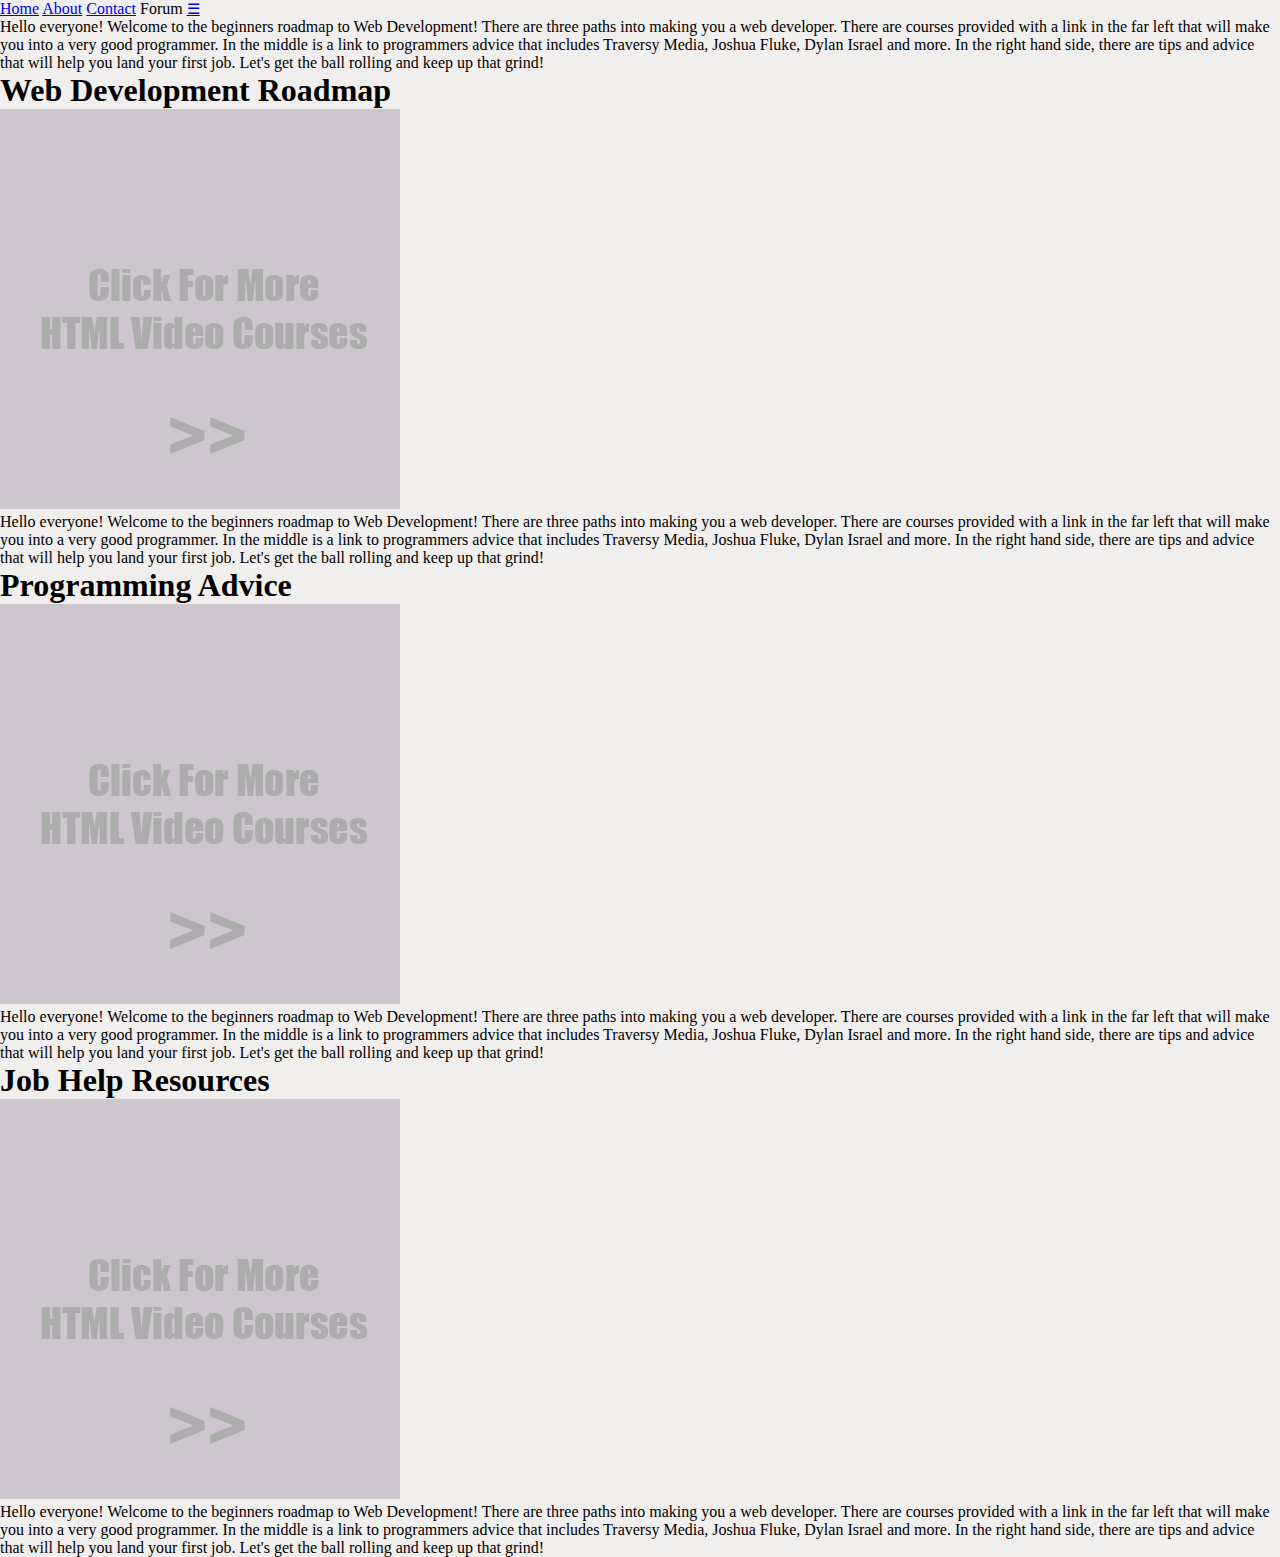
<file: index.html>
<!DOCTYPE html>
<html>
  <head>
    <meta name="viewport" content="width=device-width, initial-scale=1" />
    <link
      rel="stylesheet"
      href="https://cdnjs.cloudflare.com/ajax/libs/font-awesome/4.7.0/css/font-awesome.min.css"
    />
    <link rel="stylesheet" href="index.css" />
  </head>
  <body>
    <!--TOP Navigation-->
    <div class="topnav" id="myTopnav">
      <a class="lfloat" href="index.html" class="active">Home</a>
      <a class="lfloat" href="#news">About</a>
      <a class="lfloat" href="#contact">Contact</a>
      <!-- 
      <div class="dropdown ">
        <button class="dropbtn lfloat">
          Dropdown
          <i class="fa fa-caret-down"></i>
        </button>
        <div class="dropdown-content lfloat">
          <a class="" href="#">Link 1</a>
          <a class="" href="#">Link 2</a>
          <a class="" href="#">Link 3</a>
        </div>
      </div>-->
      <a class="rfloat"> Forum</a>
      <a
        href="javascript:void(0);"
        style="font-size:15px;"
        class="icon hamburger"
        onclick="myFunction()"
        >&#9776;</a
      >
    </div>
    <!--END OF TOP Navigation-->

    <div class="center">
      <p>
        Hello everyone! Welcome to the beginners roadmap to Web Development!
        There are three paths into making you a web developer. There are courses
        provided with a link in the far left that will make you into a very good
        programmer. In the middle is a link to programmers advice that includes
        Traversy Media, Joshua Fluke, Dylan Israel and more. In the right hand
        side, there are tips and advice that will help you land your first job.
        Let's get the ball rolling and keep up that grind!
      </p>
    </div>

    <div class="grid-container">
      <div class="grid-item">
        <h1>Web Development Roadmap</h1>
        <a href="wdr/wdr.html">
          <img src="photoshopimages/more html courses click.png" />
        </a>
        <p>
          Hello everyone! Welcome to the beginners roadmap to Web Development!
          There are three paths into making you a web developer. There are
          courses provided with a link in the far left that will make you into a
          very good programmer. In the middle is a link to programmers advice
          that includes Traversy Media, Joshua Fluke, Dylan Israel and more. In
          the right hand side, there are tips and advice that will help you land
          your first job. Let's get the ball rolling and keep up that grind!
        </p>
      </div>
      <div class="grid-item">
        <h1>Programming Advice</h1>

        <img src="photoshopimages/more html courses click.png" />
        <p>
          Hello everyone! Welcome to the beginners roadmap to Web Development!
          There are three paths into making you a web developer. There are
          courses provided with a link in the far left that will make you into a
          very good programmer. In the middle is a link to programmers advice
          that includes Traversy Media, Joshua Fluke, Dylan Israel and more. In
          the right hand side, there are tips and advice that will help you land
          your first job. Let's get the ball rolling and keep up that grind!
        </p>
      </div>
      <div class="grid-item">
        <h1>Job Help Resources</h1>

        <img src="photoshopimages/more html courses click.png" />
        <p>
          Hello everyone! Welcome to the beginners roadmap to Web Development!
          There are three paths into making you a web developer. There are
          courses provided with a link in the far left that will make you into a
          very good programmer. In the middle is a link to programmers advice
          that includes Traversy Media, Joshua Fluke, Dylan Israel and more. In
          the right hand side, there are tips and advice that will help you land
          your first job. Let's get the ball rolling and keep up that grind!
        </p>
      </div>
    </div>

    <script src="index.js"></script>
  </body>
</html>
</file>
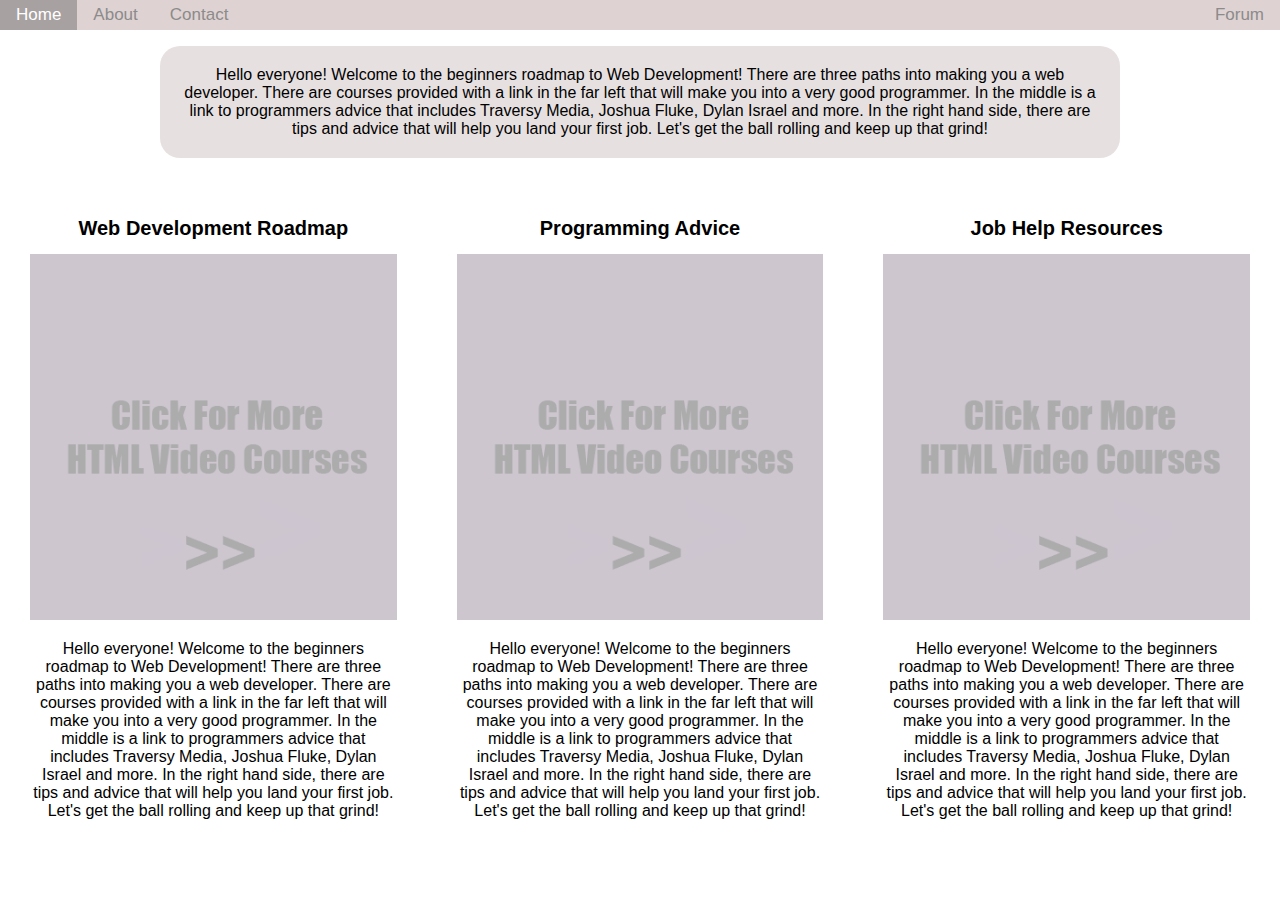
<file: test.html>
<!DOCTYPE html>
<html>
  <head>
    <meta name="viewport" content="width=device-width, initial-scale=1" />
    <link
      rel="stylesheet"
      href="https://cdnjs.cloudflare.com/ajax/libs/font-awesome/4.7.0/css/font-awesome.min.css"
    />

    <style>
      body {
        margin: 0;
        font-family: Arial;
      }

      .topnav {
        overflow: hidden;
        background-color: rgb(223, 210, 210);
      }

      .lfloat {
        float: left;
        display: block;
        color: #8b8b8b;
        text-align: center;
        padding: 5px 16px;
        text-decoration: none;
        font-size: 17px;
      }
      .rfloat {
        float: right;
        display: block;
        color: #8b8b8b;
        text-align: center;
        text-decoration: none;
        padding: 5px 16px;
        font-size: 17px;
      }
      .topnav a rfloat {
        float: right;
        display: block;
        color: #8b8b8b;
        text-align: center;
        padding: 14px 16px;
        text-decoration: none;
        font-size: 17px;
      }
      .active {
        background-color: #4caf50;
        color: white;
      }

      .topnav .icon {
        display: none;
      }

      .dropdown {
        float: left;
        overflow: hidden;
      }

      .dropdown .dropbtn {
        font-size: 17px;
        border: none;
        outline: none;
        color: white;
        padding: 14px 16px;
        background-color: inherit;
        font-family: inherit;
        margin: 0;
      }

      .dropdown-content {
        display: none;
        position: absolute;
        background-color: #f9f9f9;
        min-width: 160px;
        box-shadow: 0px 8px 16px 0px rgba(0, 0, 0, 0.2);
        z-index: 1;
      }

      .dropdown-content a {
        float: none;
        color: black;
        padding: 12px 16px;
        text-decoration: none;
        display: block;
      }

      .topnav a:hover,
      .dropdown:hover .dropbtn {
        background-color: rgb(168, 161, 161);
        color: white;
      }

      .dropdown-content a:hover {
        background-color: #ddd;
        color: black;
      }

      .dropdown:hover .dropdown-content {
        display: block;
        margin: 50px 0;
      }
      .hamburger {
        color: white;
      }
      @media screen and (max-width: 600px) {
        .topnav a:not(:first-child),
        .dropdown .dropbtn {
          display: none;
        }
        .topnav a.icon {
          float: right;
          display: block;
        }
      }

      @media screen and (max-width: 600px) {
        .topnav.responsive {
          position: relative;
        }
        .topnav.responsive .icon {
          position: absolute;
          right: 0;
          top: 0;
          color: white;
        }
        .topnav.responsive a {
          float: none;
          display: block;
          text-align: left;
        }
        .topnav.responsive .dropdown {
          float: none;
        }
        .topnav.responsive .dropdown-content {
          position: relative;
        }
        .topnav.responsive .dropdown .dropbtn {
          display: block;
          width: 100%;
          text-align: left;
        }
        .dropdown:hover .dropdown-content {
          display: block;
          margin: 0;
        }
        .topnav a:hover,
        .dropdown:hover .dropbtn {
          border-bottom: none;
        }
      }
      .center {
        text-align: center;
        margin: 0px auto;
        width: 75%;
      }
      .center p {
        padding: 20px;
        background-color: #e7e0e0;
        border-radius: 20px;
      }

      @media screen and (max-width: 600px) {
        .center {
          width: 90%;
        }
      }

      .grid-container {
        display: grid;
        grid-template-columns: auto auto auto;
        padding: 10px;
        grid-gap: 20px;
      }
      .grid-item {
        background-color: rgba(255, 255, 255, 0.8);
        padding: 20px;
        text-align: center;
        min-height: 0;
        min-width: 0;
      }
      .grid-item img {
        width: 100%;
        max-width: 400px;
      }
      @media screen and (max-width: 750px) {
        .grid-container {
          display: grid;
          grid-template-columns: auto auto;
          padding: 10px;
          grid-gap: 20px;
        }
      }
      @media screen and (max-width: 600px) {
        .grid-container {
          display: grid;
          grid-template-columns: auto;
          padding: 10px;
          grid-gap: 20px;
        }
      }

      h1 {
        font-size: 20px;
      }
    </style>
  </head>
  <body>
    <!--TOP Navigation-->
    <div class="topnav" id="myTopnav">
      <a class="lfloat" href="#home" class="active">Home</a>
      <a class="lfloat" href="#news">About</a>
      <a class="lfloat" href="#contact">Contact</a>
      <!-- 
      <div class="dropdown ">
        <button class="dropbtn lfloat">
          Dropdown
          <i class="fa fa-caret-down"></i>
        </button>
        <div class="dropdown-content lfloat">
          <a class="" href="#">Link 1</a>
          <a class="" href="#">Link 2</a>
          <a class="" href="#">Link 3</a>
        </div>
      </div>-->
      <a class="rfloat"> Forum</a>
      <a
        href="javascript:void(0);"
        style="font-size:15px;"
        class="icon hamburger"
        onclick="myFunction()"
        >&#9776;</a
      >
    </div>

    <div class="center">
      <p>
        Hello everyone! Welcome to the beginners roadmap to Web Development!
        There are three paths into making you a web developer. There are courses
        provided with a link in the far left that will make you into a very good
        programmer. In the middle is a link to programmers advice that includes
        Traversy Media, Joshua Fluke, Dylan Israel and more. In the right hand
        side, there are tips and advice that will help you land your first job.
        Let's get the ball rolling and keep up that grind!
      </p>
    </div>

    <div class="grid-container">
      <div class="grid-item">
        <h1>Web Development Roadmap</h1>
        <img src="photoshopimages/more html courses click.png" />
        <p>
          Hello everyone! Welcome to the beginners roadmap to Web Development!
          There are three paths into making you a web developer. There are
          courses provided with a link in the far left that will make you into a
          very good programmer. In the middle is a link to programmers advice
          that includes Traversy Media, Joshua Fluke, Dylan Israel and more. In
          the right hand side, there are tips and advice that will help you land
          your first job. Let's get the ball rolling and keep up that grind!
        </p>
      </div>
      <div class="grid-item">
        <h1>Programming Advice</h1>

        <img src="photoshopimages/more html courses click.png" />
        <p>
          Hello everyone! Welcome to the beginners roadmap to Web Development!
          There are three paths into making you a web developer. There are
          courses provided with a link in the far left that will make you into a
          very good programmer. In the middle is a link to programmers advice
          that includes Traversy Media, Joshua Fluke, Dylan Israel and more. In
          the right hand side, there are tips and advice that will help you land
          your first job. Let's get the ball rolling and keep up that grind!
        </p>
      </div>
      <div class="grid-item">
        <h1>Job Help Resources</h1>

        <img src="photoshopimages/more html courses click.png" />
        <p>
          Hello everyone! Welcome to the beginners roadmap to Web Development!
          There are three paths into making you a web developer. There are
          courses provided with a link in the far left that will make you into a
          very good programmer. In the middle is a link to programmers advice
          that includes Traversy Media, Joshua Fluke, Dylan Israel and more. In
          the right hand side, there are tips and advice that will help you land
          your first job. Let's get the ball rolling and keep up that grind!
        </p>
      </div>
    </div>

    <script>
      function myFunction() {
        var x = document.getElementById("myTopnav");
        if (x.className === "topnav") {
          x.className += " responsive";
        } else {
          x.className = "topnav";
        }
      }
    </script>
  </body>
</html>
</file>
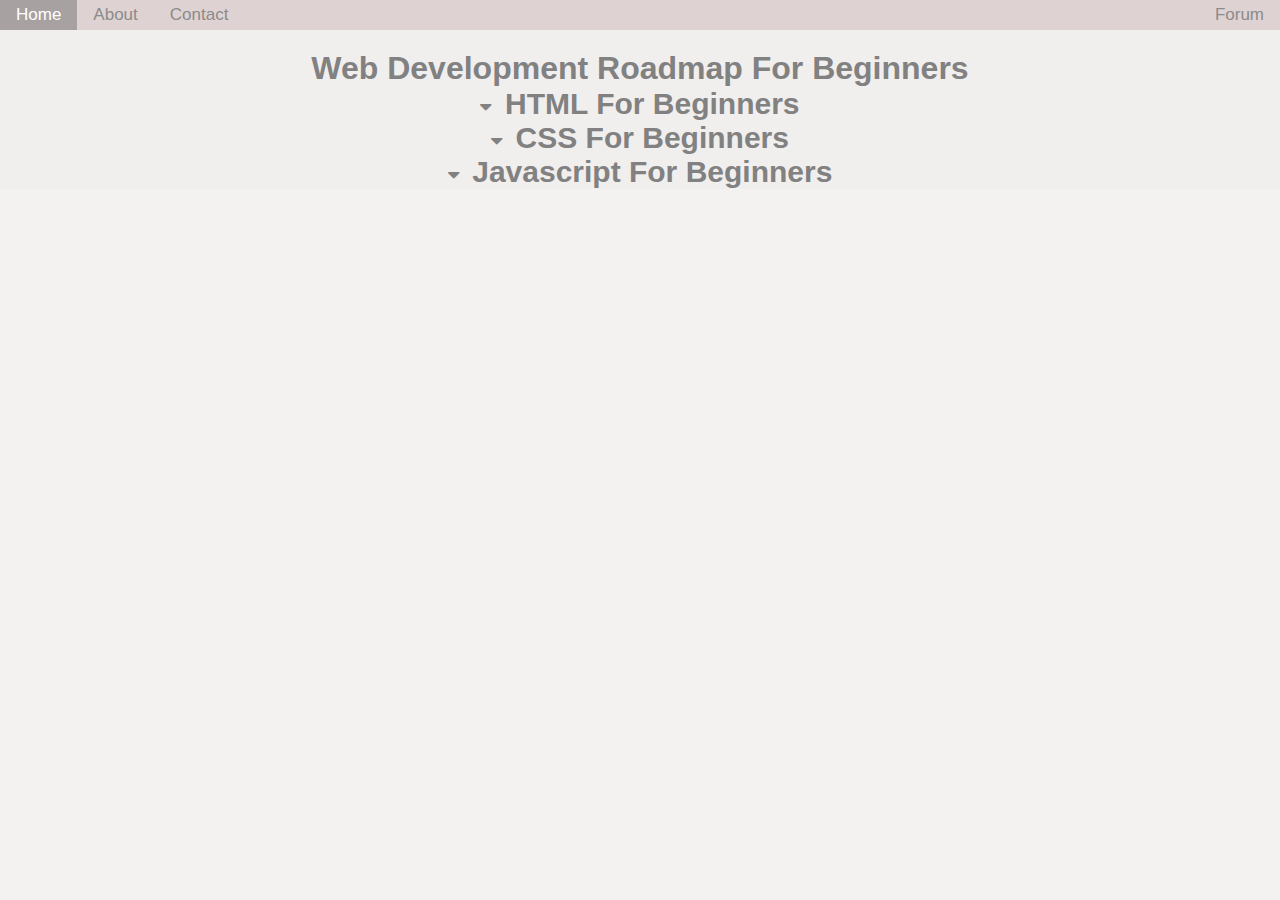
<file: wdr/wdr.html>
<!DOCTYPE html>
<html>
  <head>
    <title>Self Taught Web Developer Roadmap</title>
    <meta charset="UTF-8" />
    <meta name="description" content="Self Taught Roadmap" />
    <meta
      name="keywords"
      content="HTML, CSS, JavaScript, web developer roadmap, self taught developer roadmap"
    />
    <meta name="author" content="Gernan Cruz" />
    <meta name="viewport" content="width=device-width, initial-scale=1.0" />
    <link rel="stylesheet" type="text/css" href="wdr.css" />
    <link
      rel="stylesheet"
      href="https://cdnjs.cloudflare.com/ajax/libs/font-awesome/4.7.0/css/font-awesome.min.css"
    />
  </head>
  <body>
    <!--TOP Navigation-->
    <div class="topnav" id="myTopnav">
      <a class="lfloat" href="../index.html" class="active">Home</a>
      <a class="lfloat" href="#news">About</a>
      <a class="lfloat" href="#contact">Contact</a>
      <!-- 
            <div class="dropdown ">
              <button class="dropbtn lfloat">
                Dropdown
                <i class="fa fa-caret-down"></i>
              </button>
              <div class="dropdown-content lfloat">
                <a class="" href="#">Link 1</a>
                <a class="" href="#">Link 2</a>
                <a class="" href="#">Link 3</a>
              </div>
            </div> -->
      <a class="rfloat"> Forum</a>
      <a
        href="javascript:void(0);"
        style="font-size:15px;"
        class="icon hamburger"
        onclick="myFunction()"
        >&#9776;</a
      >
    </div>
    <!--END OF TOP Navigation-->
    <!--Dropdown Options for roadmap -->
    <div class="series">
      <!--TITLE FOR ROADMAP-->
      <div class="lefthand">
        <h1>Web Development Roadmap For Beginners</h1>
      </div>
      <!--Series HTML-->
      <button class="dropdown-btn">
        <div class="lefthand">
          <span class="fa fa-caret-down"></span>
          <h2 class="subtitle">HTML For Beginners</h2>
        </div>
      </button>

      <div class="subseries">
        <button class="dropdown-btn">
          <div class="lefthand">
            <span class="fa fa-caret-down"></span>HTML Courses, Websites and
            Resources
          </div>
        </button>
        <!--INTRO-->
        <div class="subseries">
          <!-- 
          <h2>HTML For Beginners Series</h2>
          <img src="../photoshopimages/htmlforbeginnersimage.png" />
          <div class="card">
            <p>The HTML For Beginners Series is created by German Cruz.</p>
          </div>

          <img src="../photoshopimages/more html courses click.png" />-->

          <!-- Grid courses websites ect-->

          <div class="grid-container">
            <div class="grid-item">
              <h1>HTML Courses</h1>
              <a href="wdrcourses/wdrcourses.html">
                <img src="../photoshopimages/more html courses click.png" />
              </a>
              <p>
                Hello everyone! Welcome to the beginners roadmap to Web
                Development! There are three paths into making you a web
                developer. There are courses provided with a link in the far
                left that will make you into a very good programmer. In the
                middle is a link to programmers advice that includes Traversy
                Media, Joshua Fluke, Dylan Israel and more. In the right hand
                side, there are tips and advice that will help you land your
                first job. Let's get the ball rolling and keep up that grind!
              </p>
            </div>
            <div class="grid-item">
              <h1>HTML Websites</h1>

              <img src="../photoshopimages/more html courses click.png" />
              <p>
                Hello everyone! Welcome to the beginners roadmap to Web
                Development! There are three paths into making you a web
                developer. There are courses provided with a link in the far
                left that will make you into a very good programmer. In the
                middle is a link to programmers advice that includes Traversy
                Media, Joshua Fluke, Dylan Israel and more. In the right hand
                side, there are tips and advice that will help you land your
                first job. Let's get the ball rolling and keep up that grind!
              </p>
            </div>
            <div class="grid-item">
              <h1>HTML Resources</h1>

              <img src="../photoshopimages/more html courses click.png" />
              <p>
                Hello everyone! Welcome to the beginners roadmap to Web
                Development! There are three paths into making you a web
                developer. There are courses provided with a link in the far
                left that will make you into a very good programmer. In the
                middle is a link to programmers advice that includes Traversy
                Media, Joshua Fluke, Dylan Israel and more. In the right hand
                side, there are tips and advice that will help you land your
                first job. Let's get the ball rolling and keep up that grind!
              </p>
            </div>
          </div>
        </div>
      </div>
      <!--Series CSS-->
      <button class="dropdown-btn">
        <div class="lefthand">
          <span class="fa fa-caret-down"></span>
          <h2 class="subtitle">CSS For Beginners</h2>
        </div>
      </button>
      <div class="subseries">
        <button class="dropdown-btn">
          <div class="lefthand">
            <span class="fa fa-caret-down"></span>Title
          </div>
        </button>
        <div class="subseries">
          <div class="lefthand">
            <a href="#">Link 1</a>
            <a href="#">Link 2</a>
            <a href="#">Link 3</a>
          </div>
        </div>
      </div>
      <button class="dropdown-btn">
        <div class="lefthand">
          <span class="fa fa-caret-down"></span>
          <h2 class="subtitle">Javascript For Beginners</h2>
        </div>
      </button>
      <div class="subseries">
        <button class="dropdown-btn">
          <div class="lefthand">
            <span class="fa fa-caret-down"></span>
            Intro
          </div>
        </button>
        <div class="subseries lefthand">
          <a href="#">Link 1</a>
          <a href="#">Link 2</a>
          <a href="#">Link 3</a>
        </div>
      </div>
    </div>
    <script src="wdr.js"></script>
  </body>
</html>
</file>
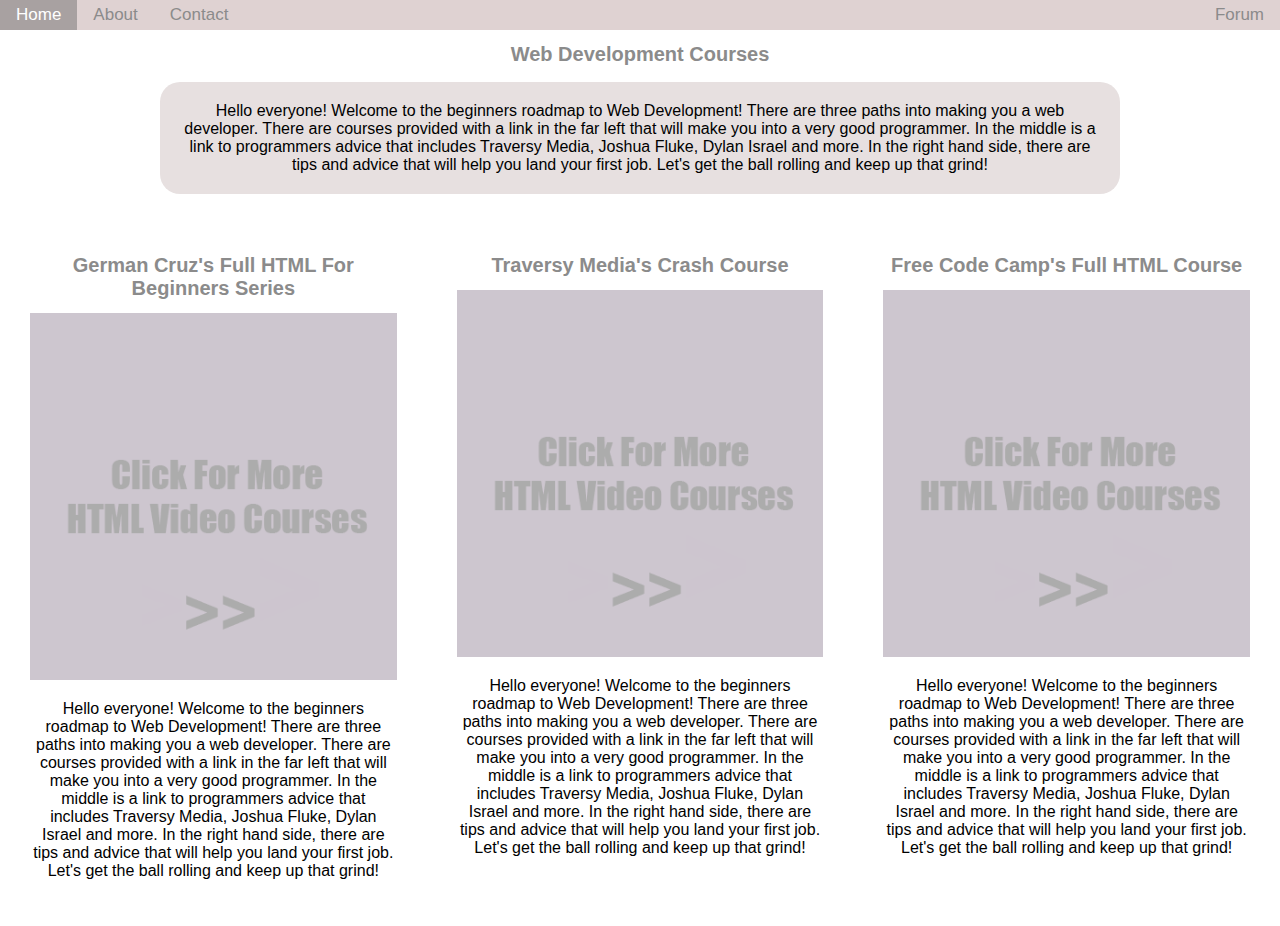
<file: wdr/wdrcourses/wdrcourses.html>
<!DOCTYPE html>
<html>
  <head>
    <meta name="viewport" content="width=device-width, initial-scale=1" />
    <link
      rel="stylesheet"
      href="https://cdnjs.cloudflare.com/ajax/libs/font-awesome/4.7.0/css/font-awesome.min.css"
    />
    <link rel="stylesheet" href="wdrcourses.css" />
  </head>
  <body>
    <!--TOP Navigation-->
    <div class="topnav" id="myTopnav">
      <a class="lfloat" href="../../index.html" class="active">Home</a>
      <a class="lfloat" href="#news">About</a>
      <a class="lfloat" href="#contact">Contact</a>
      <!-- 
      <div class="dropdown ">
        <button class="dropbtn lfloat">
          Dropdown
          <i class="fa fa-caret-down"></i>
        </button>
        <div class="dropdown-content lfloat">
          <a class="" href="#">Link 1</a>
          <a class="" href="#">Link 2</a>
          <a class="" href="#">Link 3</a>
        </div>
      </div>-->
      <a class="rfloat"> Forum</a>
      <a
        href="javascript:void(0);"
        style="font-size:15px;"
        class="icon hamburger"
        onclick="myFunction()"
        >&#9776;</a
      >
    </div>
    <!--END OF TOP Navigation-->
    <h1>Web Development Courses</h1>
    <div class="center">
      <p>
        Hello everyone! Welcome to the beginners roadmap to Web Development!
        There are three paths into making you a web developer. There are courses
        provided with a link in the far left that will make you into a very good
        programmer. In the middle is a link to programmers advice that includes
        Traversy Media, Joshua Fluke, Dylan Israel and more. In the right hand
        side, there are tips and advice that will help you land your first job.
        Let's get the ball rolling and keep up that grind!
      </p>
    </div>

    <div class="grid-container">
      <div class="grid-item">
        <h1>German Cruz's Full HTML For Beginners Series</h1>
        <a href="wdrc-hg/wdrc-hg.html">
          <img src="../../photoshopimages/more html courses click.png" />
        </a>
        <p>
          Hello everyone! Welcome to the beginners roadmap to Web Development!
          There are three paths into making you a web developer. There are
          courses provided with a link in the far left that will make you into a
          very good programmer. In the middle is a link to programmers advice
          that includes Traversy Media, Joshua Fluke, Dylan Israel and more. In
          the right hand side, there are tips and advice that will help you land
          your first job. Let's get the ball rolling and keep up that grind!
        </p>
      </div>
      <div class="grid-item">
        <h1>Traversy Media's Crash Course</h1>

        <img src="../../photoshopimages/more html courses click.png" />
        <p>
          Hello everyone! Welcome to the beginners roadmap to Web Development!
          There are three paths into making you a web developer. There are
          courses provided with a link in the far left that will make you into a
          very good programmer. In the middle is a link to programmers advice
          that includes Traversy Media, Joshua Fluke, Dylan Israel and more. In
          the right hand side, there are tips and advice that will help you land
          your first job. Let's get the ball rolling and keep up that grind!
        </p>
      </div>
      <div class="grid-item">
        <h1>Free Code Camp's Full HTML Course</h1>

        <img src="../../photoshopimages/more html courses click.png" />
        <p>
          Hello everyone! Welcome to the beginners roadmap to Web Development!
          There are three paths into making you a web developer. There are
          courses provided with a link in the far left that will make you into a
          very good programmer. In the middle is a link to programmers advice
          that includes Traversy Media, Joshua Fluke, Dylan Israel and more. In
          the right hand side, there are tips and advice that will help you land
          your first job. Let's get the ball rolling and keep up that grind!
        </p>
      </div>
    </div>

    <script src="wdrcourses.js"></script>
  </body>
</html>
</file>
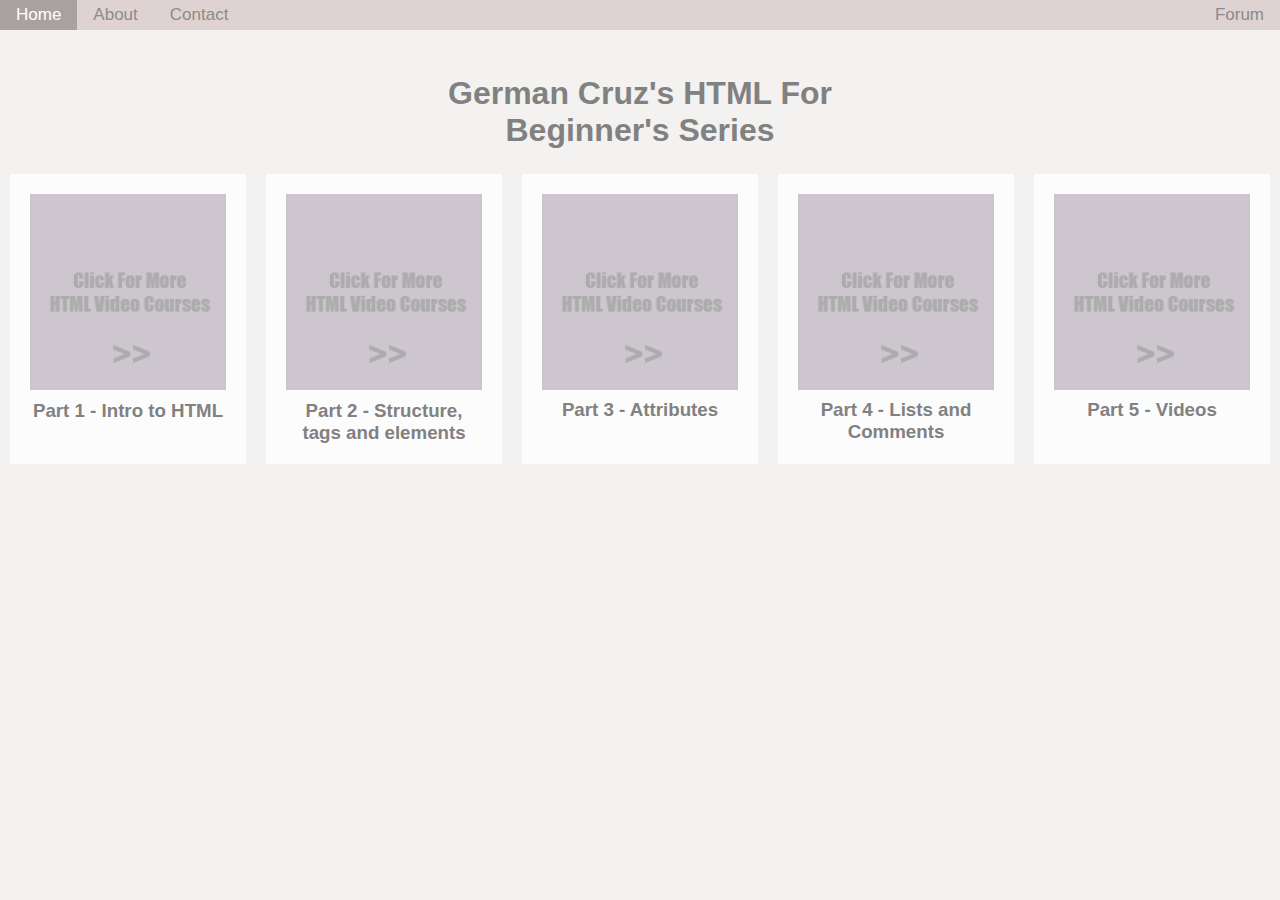
<file: wdr/wdrcourses/wdrc-hg/wdrc-hg.html>
<!DOCTYPE html>
<html>
  <head>
    <title>Self Taught Web Developer Roadmap</title>
    <meta charset="UTF-8" />
    <meta name="description" content="Self Taught Roadmap" />
    <meta
      name="keywords"
      content="HTML, CSS, JavaScript, web developer roadmap, self taught developer roadmap"
    />
    <meta name="author" content="Gernan Cruz" />
    <meta name="viewport" content="width=device-width, initial-scale=1.0" />
    <link rel="stylesheet" type="text/css" href="wdrc-hg.css" />
    <link
      rel="stylesheet"
      href="https://cdnjs.cloudflare.com/ajax/libs/font-awesome/4.7.0/css/font-awesome.min.css"
    />
  </head>
  <body>
    <!--TOP Navigation-->
    <div class="topnav" id="myTopnav">
      <a class="lfloat" href="../../../index.html" class="active">Home</a>
      <a class="lfloat" href="#news">About</a>
      <a class="lfloat" href="#contact">Contact</a>
      <!-- 
            <div class="dropdown ">
              <button class="dropbtn lfloat">
                Dropdown
                <i class="fa fa-caret-down"></i>
              </button>
              <div class="dropdown-content lfloat">
                <a class="" href="#">Link 1</a>
                <a class="" href="#">Link 2</a>
                <a class="" href="#">Link 3</a>
              </div>
            </div>-->
      <a class="rfloat"> Forum</a>
      <a
        href="javascript:void(0);"
        style="font-size:15px;"
        class="icon hamburger"
        onclick="myFunction()"
        >&#9776;</a
      >
    </div>
    <!--END OF TOP Navigation-->
    <!--Dropdown Options for roadmap -->

    <div class="series">
      <!--TITLE FOR ROADMAP-->
      <div class="lefthand">
        <h1>German Cruz's HTML For Beginner's Series</h1>
      </div>

      <!--INTRO-->
      <!-- 
          <h2>HTML For Beginners Series</h2>
          <img src="../photoshopimages/htmlforbeginnersimage.png" />
          <div class="card">
            <p>The HTML For Beginners Series is created by German Cruz.</p>
          </div>

          <img src="../photoshopimages/more html courses click.png" />-->

      <!-- Grid courses websites ect-->

      <div class="grid-container5">
        <div class="grid-item">
          <a href="wdc-hg-p1/wdc-hg-p1.html">
            <img src="../../../photoshopimages/more html courses click.png" />
          </a>
          <h3>Part 1 - Intro to HTML</h3>
         
        </div>
        <div class="grid-item">
            <a href="wdc-hg-p2/wdc-hg-p2.html">

          <img src="../../../photoshopimages/more html courses click.png" />
        </a>
         
          <h3>Part 2 - Structure, tags and elements</h3>
         
        </div>
        <div class="grid-item">

          <img src="../../../photoshopimages/more html courses click.png" />
          <h3>Part 3 - Attributes</h3>
         
        </div>
        <div class="grid-item">

          <img src="../../../photoshopimages/more html courses click.png" />
          <h3>Part 4 - Lists and Comments</h3>
        
        </div>

        <div class="grid-item">

          <img src="../../../photoshopimages/more html courses click.png" />
          <h3>Part 5 - Videos</h3>
         
        </div>
      </div>
    <script src="wdrc-hg.js"></script>
  </body>
</html>
</file>
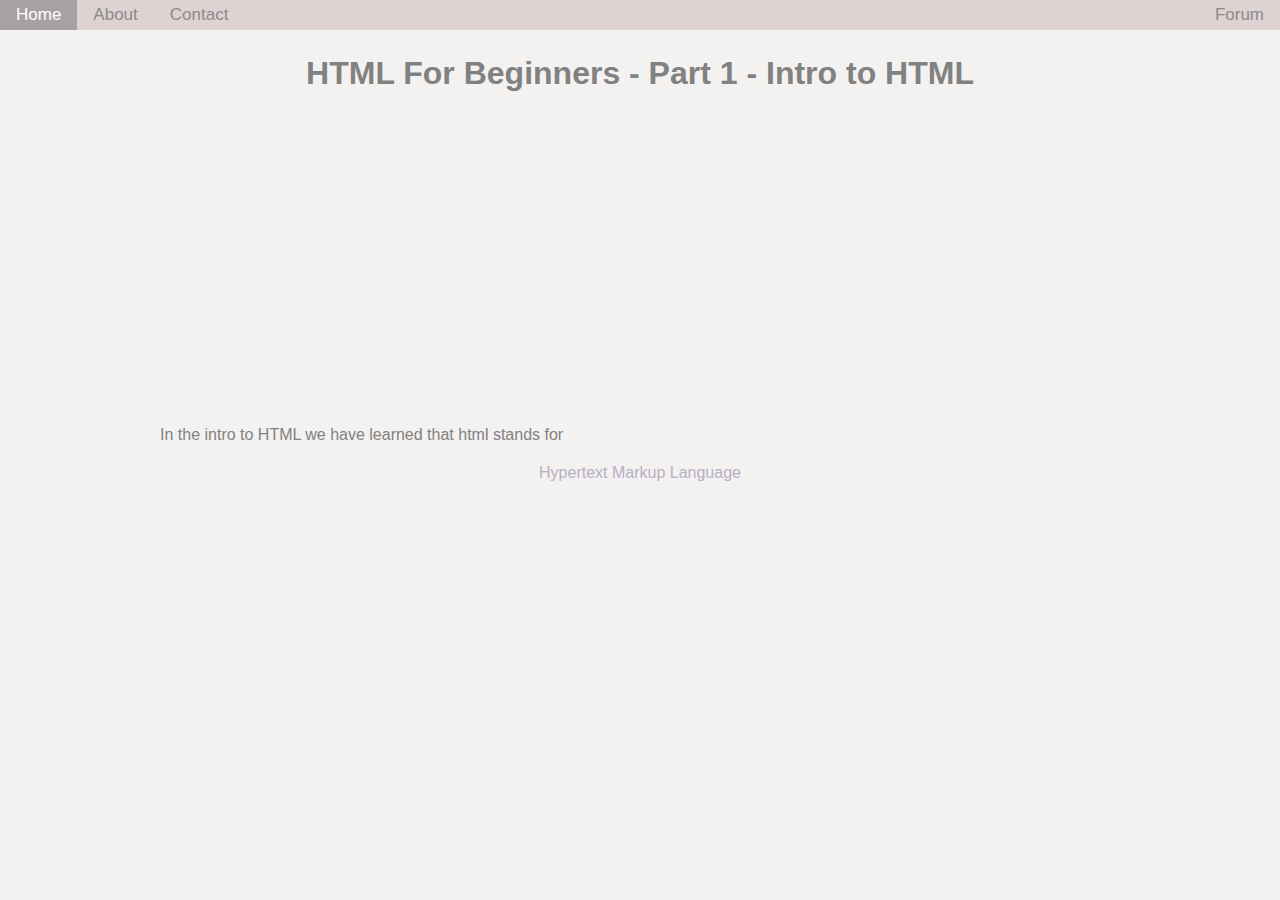
<file: wdr/wdrcourses/wdrc-hg/wdc-hg-p1/wdc-hg-p1.html>
<!DOCTYPE html>
<html>
  <head>
    <title>Self Taught Web Developer Roadmap</title>
    <meta charset="UTF-8" />
    <meta name="description" content="Self Taught Roadmap" />
    <meta
      name="keywords"
      content="HTML, CSS, JavaScript, web developer roadmap, self taught developer roadmap"
    />
    <meta name="author" content="Gernan Cruz" />
    <meta name="viewport" content="width=device-width, initial-scale=1.0" />
    <link rel="stylesheet" type="text/css" href="../wdrc-hg.css" />
    <link
      rel="stylesheet"
      href="https://cdnjs.cloudflare.com/ajax/libs/font-awesome/4.7.0/css/font-awesome.min.css"
    />
  </head>
  <body>
    <!--TOP Navigation-->
    <div class="topnav" id="myTopnav">
      <a class="lfloat" href="../../../../index.html" class="active">Home</a>
      <a class="lfloat" href="#news">About</a>
      <a class="lfloat" href="#contact">Contact</a>
      <!-- 
            <div class="dropdown ">
              <button class="dropbtn lfloat">
                Dropdown
                <i class="fa fa-caret-down"></i>
              </button>
              <div class="dropdown-content lfloat">
                <a class="" href="#">Link 1</a>
                <a class="" href="#">Link 2</a>
                <a class="" href="#">Link 3</a>
              </div>
            </div>-->
      <a class="rfloat"> Forum</a>
      <a
        href="javascript:void(0);"
        style="font-size:15px;"
        class="icon hamburger"
        onclick="myFunction()"
        >&#9776;</a
      >
    </div>
    <!--END OF TOP Navigation-->
    <!--Dropdown Options for roadmap -->

    <!--TITLE FOR ROADMAP-->
    <div class="center color">
      <h1>HTML For Beginners - Part 1 - Intro to HTML</h1>
      <div class="center">
        <iframe
          width="560"
          height="315"
          src="https://www.youtube.com/embed/VnWGRMYGhmk"
          frameborder="0"
          allow="accelerometer; autoplay; encrypted-media; gyroscope; picture-in-picture"
          allowfullscreen
        ></iframe>
      </div>
      <p class="leftalign">
        In the intro to HTML we have learned that html stands for
      </p>
      <div class="definition">Hypertext Markup Language</div>
    </div>
    <script src="../wdrc-hg.js"></script>
  </body>
</html>
</file>
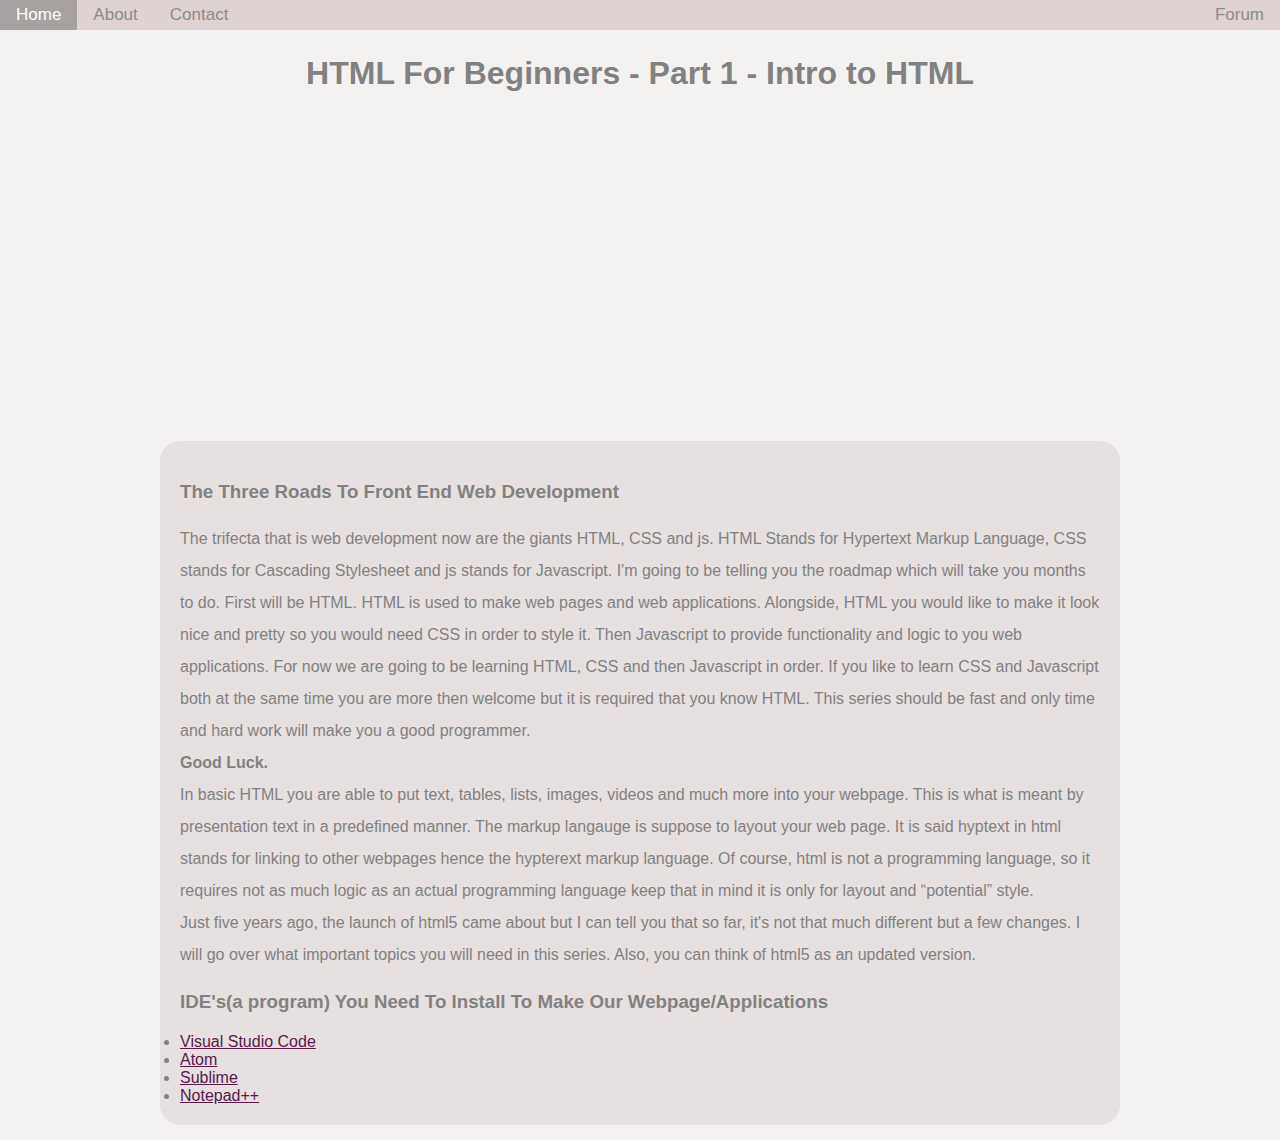
<file: wdr/wdrcourses/wdrc-hg/wdc-hg-p2/wdc-hg-p2.html>
<!DOCTYPE html>
<html>
  <head>
    <title>Self Taught Web Developer Roadmap</title>
    <meta charset="UTF-8" />
    <meta name="description" content="Self Taught Roadmap" />
    <meta
      name="keywords"
      content="HTML, CSS, JavaScript, web developer roadmap, self taught developer roadmap"
    />
    <meta name="author" content="Gernan Cruz" />
    <meta name="viewport" content="width=device-width, initial-scale=1.0" />
    <link rel="stylesheet" type="text/css" href="../wdrc-hg.css" />
    <link
      rel="stylesheet"
      href="https://cdnjs.cloudflare.com/ajax/libs/font-awesome/4.7.0/css/font-awesome.min.css"
    />
  </head>
  <body>
    <!--TOP Navigation-->
    <div class="topnav" id="myTopnav">
      <a class="lfloat" href="../../../../index.html" class="active">Home</a>
      <a class="lfloat" href="#news">About</a>
      <a class="lfloat" href="#contact">Contact</a>
      <a class="rfloat"> Forum</a>
      <a
        href="javascript:void(0);"
        style="font-size:15px;"
        class="icon hamburger"
        onclick="myFunction()"
        >&#9776;</a
      >
    </div>
    <!--END OF TOP Navigation-->

    <div class="center color">
      <h1>HTML For Beginners - Part 1 - Intro to HTML</h1>
      <div class="center">
        <iframe
          width="560"
          height="315"
          src="https://www.youtube.com/embed/VnWGRMYGhmk"
          frameborder="0"
          allow="accelerometer; autoplay; encrypted-media; gyroscope; picture-in-picture"
          allowfullscreen
        ></iframe>
      </div>
      <div class="greyb leftalign">
        <h3 class="">The Three Roads To Front End Web Development</h3>
        <p class="">
          The trifecta that is web development now are the giants HTML, CSS and
          js. HTML Stands for Hypertext Markup Language, CSS stands for
          Cascading Stylesheet and js stands for Javascript. I'm going to be
          telling you the roadmap which will take you months to do. First will
          be HTML. HTML is used to make web pages and web applications.
          Alongside, HTML you would like to make it look nice and pretty so you
          would need CSS in order to style it. Then Javascript to provide
          functionality and logic to you web applications. For now we are going
          to be learning HTML, CSS and then Javascript in order. If you like to
          learn CSS and Javascript both at the same time you are more then
          welcome but it is required that you know HTML. This series should be
          fast and only time and hard work will make you a good programmer.
        </p>
        <b> <p>Good Luck.</p></b>
        <p>
          In basic HTML you are able to put text, tables, lists, images, videos
          and much more into your webpage. This is what is meant by presentation
          text in a predefined manner. The markup langauge is suppose to layout
          your web page. It is said hyptext in html stands for linking to other
          webpages hence the hypterext markup language. Of course, html is not a
          programming language, so it requires not as much logic as an actual
          programming language keep that in mind it is only for layout and
          “potential” style.
        </p>
        <p>
          Just five years ago, the launch of html5 came about but I can tell you
          that so far, it's not that much different but a few changes. I will go
          over what important topics you will need in this series. Also, you can
          think of html5 as an updated version.
        </p>
        <h3>
          IDE's(a program) You Need To Install To Make Our Webpage/Applications
        </h3>
        <ul>
          <li><a href="" target="_blank">Visual Studio Code</a></li>
          <li><a href="" target="_blank">Atom</a></li>
          <li><a href="" target="_blank">Sublime</a></li>
          <li><a href="" target="_blank">Notepad++</a></li>
        </ul>
      </div>
    </div>
    <script src="../wdrc-hg.js"></script>
  </body>
</html>
</file>
<file: index.css>
* {
  box-sizing: border-box;
  margin: 0;
  background-color: rgba(241, 237, 237, 0.788);
  padding: 0;
}

.subseries {
  display: none;
  padding-left: 8px;
}
.fa-caret-down {
  float: right;
  padding-right: 8px;
}
.series {
  height: 100%;
  width: 100%;
  position: fixed;
  z-index: 1;
  top: 0;
  left: 0;
  overflow-x: hidden;
  padding-top: 20px;
  text-align: center;
  color: #818181;
}

.series a,
.dropdown-btn {
  padding: 6px 8px 6px 16px;
  text-decoration: none;
  font-size: 20px;
  color: #818181;
  display: block;
  border: none;
  background: none;
  width: 100%;
  text-align: left;
  cursor: pointer;
  outline: none;
  text-align: center;
}

.subseries img {
  border: 2px solid rgb(194, 192, 212);
  margin: 0;
  padding: 0;
}

.subseries .card p {
  padding: 20px 5px;
  max-width: 450px;
  background-color: #ffffff;
  margin: 10px auto;
  border-radius: 20px;
  border: 2px solid rgb(194, 192, 212);
}
.subseries .card p {
  text-align: center;
}

.subseries img:hover {
  border: 2px solid rgb(165, 162, 190);
  opacity: 0.3;
}

.subtitle {
  display: inline-block;
}

.fa-caret-down {
  float: none;
}
</file>
<file: wdr/wdr.css>
* {
  box-sizing: border-box;
  margin: 0;
  background-color: rgba(241, 237, 237, 0.788);
  padding: 0;
}
body {
  margin: 0;
  font-family: Arial;
}

/*top navbar  */
.topnav {
  overflow: hidden;
  background-color: rgb(223, 210, 210);
}

.lfloat {
  float: left;
  display: block;
  color: #8b8b8b;
  text-align: center;
  padding: 5px 16px;
  text-decoration: none;
  background-color: rgb(223, 210, 210);
  font-size: 17px;
}
.rfloat {
  float: right;
  display: block;
  color: #8b8b8b;
  text-align: center;
  text-decoration: none;
  padding: 5px 16px;
  background-color: rgb(223, 210, 210);
  font-size: 17px;
}
.topnav a rfloat {
  float: right;
  display: block;
  color: #8b8b8b;
  text-align: center;
  padding: 14px 16px;
  text-decoration: none;
  font-size: 17px;
}
.active {
  background-color: #4caf50;
  color: white;
}

.topnav .icon {
  display: none;
}

.dropdown {
  float: left;
  overflow: hidden;
}

.dropdown .dropbtn {
  font-size: 17px;
  border: none;
  outline: none;
  color: white;
  padding: 14px 16px;
  background-color: inherit;
  font-family: inherit;
  margin: 0;
}

.dropdown-content {
  display: none;
  position: absolute;
  background-color: #f9f9f9;
  min-width: 160px;
  box-shadow: 0px 8px 16px 0px rgba(0, 0, 0, 0.2);
  z-index: 1;
}

.dropdown-content a {
  float: none;
  color: black;
  padding: 12px 16px;
  text-decoration: none;
  display: block;
}

.topnav a:hover,
.dropdown:hover .dropbtn {
  background-color: rgb(168, 161, 161);
  color: white;
}

.dropdown-content a:hover {
  background-color: #ddd;
  color: black;
}

.dropdown:hover .dropdown-content {
  display: block;
  margin: 50px 0;
}
.hamburger {
  color: white;
}
@media screen and (max-width: 600px) {
  .topnav a:not(:first-child),
  .dropdown .dropbtn {
    display: none;
  }
  .topnav a.icon {
    float: right;
    display: block;
  }
}

@media screen and (max-width: 600px) {
  .topnav.responsive {
    position: relative;
  }
  .topnav.responsive .icon {
    position: absolute;
    right: 0;
    top: 0;
    color: white;
  }
  .topnav.responsive a {
    float: none;
    display: block;
    text-align: left;
  }
  .topnav.responsive .dropdown {
    float: none;
  }
  .topnav.responsive .dropdown-content {
    position: relative;
  }
  .topnav.responsive .dropdown .dropbtn {
    display: block;
    width: 100%;
    text-align: left;
  }
  .dropdown:hover .dropdown-content {
    display: block;
    margin: 0;
  }
  .topnav a:hover,
  .dropdown:hover .dropbtn {
    border-bottom: none;
  }
}

/*end of navbar */
/*dropdown*/
.subseries {
  display: none;
  padding-left: 8px;
}
.fa-caret-down {
  float: right;
  padding-right: 8px;
}
.series {
  height: 100%;
  width: 100%;
  z-index: 1;
  overflow-x: hidden;
  padding-top: 20px;
  text-align: center;
  color: #818181;
}

.series a,
.dropdown-btn {
  text-decoration: none;
  font-size: 20px;
  color: #818181;
  display: block;
  border: none;
  background: none;
  width: 100%;
  text-align: left;
  cursor: pointer;
  outline: none;
  text-align: center;
}

.subseries img {
  border: 2px solid rgb(194, 192, 212);
  margin: 0;
  padding: 0;
}

.subseries .card p {
  padding: 20px 5px;
  max-width: 450px;
  background-color: #ffffff;
  margin: 10px auto;
  border-radius: 20px;
  border: 2px solid rgb(194, 192, 212);
}
.subseries .card p {
  text-align: center;
}

.subseries img:hover {
  border: 2px solid rgb(165, 162, 190);
  opacity: 0.3;
}

.subtitle {
  display: inline-block;
}

.fa-caret-down {
  float: none;
}
/*dropdown*/
/* Grid */
.grid-container {
  display: grid;
  grid-template-columns: auto auto auto;
  padding: 10px;
  grid-gap: 20px;
}
.grid-item {
  background-color: rgba(255, 255, 255, 0.8);
  padding: 20px;
  text-align: center;
  min-height: 0;
  min-width: 0;
}
.grid-item img {
  width: 100%;
  max-width: 400px;
}
@media screen and (max-width: 750px) {
  .grid-container {
    display: grid;
    grid-template-columns: auto auto;
    padding: 10px;
    grid-gap: 20px;
  }
}
@media screen and (max-width: 600px) {
  .grid-container {
    display: grid;
    grid-template-columns: auto;
    padding: 10px;
    grid-gap: 20px;
  }
}
.grid-container h1 {
  font-size: 20px;
}

/* End Grid */
/* Grid 2 */
.grid-container2 {
  display: grid;
  grid-template-columns: auto auto;
  padding: 10px;
  grid-gap: 20px;
}
.grid-item2 {
  background-color: rgba(255, 255, 255, 0.8);
  padding: 20px;
  text-align: center;
  min-height: 0;
  min-width: 0;
}
.grid-item2 img {
  width: 100%;
  max-width: 400px;
}
@media screen and (max-width: 750px) {
  .grid-container2 {
    display: grid;
    grid-template-columns: auto;
    padding: 10px;
    grid-gap: 20px;
  }
}
@media screen and (max-width: 600px) {
  .grid-container2 {
    display: grid;
    grid-template-columns: auto;
    padding: 10px;
    grid-gap: 20px;
  }
}
.grid-container2 h1 {
  font-size: 20px;
}

/* End Grid 2 */
.center {
  text-align: center;
  margin: 0px auto;
  width: 75%;
}
.center p {
  padding: 20px;
  background-color: #e7e0e0;
  border-radius: 20px;
}

@media screen and (max-width: 600px) {
  .center {
    width: 90%;
  }
}
</file>
<file: wdr/wdrcourses/wdrcourses.css>
body {
  margin: 0;
  font-family: Arial;
}

/*top nav */
.topnav {
  overflow: hidden;
  background-color: rgb(223, 210, 210);
}

.lfloat {
  float: left;
  display: block;
  color: #8b8b8b;
  text-align: center;
  padding: 5px 16px;
  text-decoration: none;
  font-size: 17px;
}
.rfloat {
  float: right;
  display: block;
  color: #8b8b8b;
  text-align: center;
  text-decoration: none;
  padding: 5px 16px;
  font-size: 17px;
}
.topnav a rfloat {
  float: right;
  display: block;
  color: #8b8b8b;
  text-align: center;
  padding: 14px 16px;
  text-decoration: none;
  font-size: 17px;
}
.active {
  background-color: #4caf50;
  color: white;
}

.topnav .icon {
  display: none;
}

.dropdown {
  float: left;
  overflow: hidden;
}

.dropdown .dropbtn {
  font-size: 17px;
  border: none;
  outline: none;
  color: white;
  padding: 14px 16px;
  background-color: inherit;
  font-family: inherit;
  margin: 0;
}

.dropdown-content {
  display: none;
  position: absolute;
  background-color: #f9f9f9;
  min-width: 160px;
  box-shadow: 0px 8px 16px 0px rgba(0, 0, 0, 0.2);
  z-index: 1;
}

.dropdown-content a {
  float: none;
  color: black;
  padding: 12px 16px;
  text-decoration: none;
  display: block;
}

.topnav a:hover,
.dropdown:hover .dropbtn {
  background-color: rgb(168, 161, 161);
  color: white;
}

.dropdown-content a:hover {
  background-color: #ddd;
  color: black;
}

.dropdown:hover .dropdown-content {
  display: block;
  margin: 50px 0;
}
.hamburger {
  color: white;
}
@media screen and (max-width: 600px) {
  .topnav a:not(:first-child),
  .dropdown .dropbtn {
    display: none;
  }
  .topnav a.icon {
    float: right;
    display: block;
  }
}

@media screen and (max-width: 600px) {
  .topnav.responsive {
    position: relative;
  }
  .topnav.responsive .icon {
    position: absolute;
    right: 0;
    top: 0;
    color: white;
  }
  .topnav.responsive a {
    float: none;
    display: block;
    text-align: left;
  }
  .topnav.responsive .dropdown {
    float: none;
  }
  .topnav.responsive .dropdown-content {
    position: relative;
  }
  .topnav.responsive .dropdown .dropbtn {
    display: block;
    width: 100%;
    text-align: left;
  }
  .dropdown:hover .dropdown-content {
    display: block;
    margin: 0;
  }
  .topnav a:hover,
  .dropdown:hover .dropbtn {
    border-bottom: none;
  }
}
/*end top nav */
.center {
  text-align: center;
  margin: 0px auto;
  width: 75%;
}
.center p {
  padding: 20px;
  background-color: #e7e0e0;
  border-radius: 20px;
}

@media screen and (max-width: 600px) {
  .center {
    width: 90%;
  }
}

/* Grid */
.grid-container {
  display: grid;
  grid-template-columns: auto auto auto;
  padding: 10px;
  grid-gap: 20px;
}
.grid-item {
  background-color: rgba(255, 255, 255, 0.8);
  padding: 20px;
  text-align: center;
  min-height: 0;
  min-width: 0;
}
.grid-item img {
  width: 100%;
  max-width: 400px;
}
@media screen and (max-width: 750px) {
  .grid-container {
    display: grid;
    grid-template-columns: auto auto;
    padding: 10px;
    grid-gap: 20px;
  }
}
@media screen and (max-width: 600px) {
  .grid-container {
    display: grid;
    grid-template-columns: auto;
    padding: 10px;
    grid-gap: 20px;
  }
}

/* End Grid */
h1 {
  font-size: 20px;
  color: #8b8b8b;
  text-align: center;
}

img:hover {
  border: 2px solid rgb(165, 162, 190);
  opacity: 0.3;
}
</file>
<file: wdr/wdrcourses/wdrc-hg/wdrc-hg.css>
* {
  box-sizing: border-box;
  margin: 0;
  padding: 0;
}
body {
  margin: 0;
  background-color: rgba(241, 237, 237, 0.788);
  font-family: Arial;
}

/*top navbar  */
.topnav {
  overflow: hidden;
  background-color: rgb(223, 210, 210);
}

.lfloat {
  float: left;
  display: block;
  color: #8b8b8b;
  text-align: center;
  padding: 5px 16px;
  text-decoration: none;
  background-color: rgb(223, 210, 210);
  font-size: 17px;
}
.rfloat {
  float: right;
  display: block;
  color: #8b8b8b;
  text-align: center;
  text-decoration: none;
  padding: 5px 16px;
  background-color: rgb(223, 210, 210);
  font-size: 17px;
}
.topnav a rfloat {
  float: right;
  display: block;
  color: #8b8b8b;
  text-align: center;
  padding: 14px 16px;
  text-decoration: none;
  font-size: 17px;
}
.active {
  background-color: #4caf50;
  color: white;
}

.topnav .icon {
  display: none;
}

.dropdown {
  float: left;
  overflow: hidden;
}

.dropdown .dropbtn {
  font-size: 17px;
  border: none;
  outline: none;
  color: white;
  padding: 14px 16px;
  background-color: inherit;
  font-family: inherit;
  margin: 0;
}

.dropdown-content {
  display: none;
  position: absolute;
  background-color: #f9f9f9;
  min-width: 160px;
  box-shadow: 0px 8px 16px 0px rgba(0, 0, 0, 0.2);
  z-index: 1;
}

.dropdown-content a {
  float: none;
  color: black;
  padding: 12px 16px;
  text-decoration: none;
  display: block;
}

.topnav a:hover,
.dropdown:hover .dropbtn {
  background-color: rgb(168, 161, 161);
  color: white;
}

.dropdown-content a:hover {
  background-color: #ddd;
  color: black;
}

.dropdown:hover .dropdown-content {
  display: block;
  margin: 50px 0;
}
.hamburger {
  color: white;
}
@media screen and (max-width: 600px) {
  .topnav a:not(:first-child),
  .dropdown .dropbtn {
    display: none;
  }
  .topnav a.icon {
    float: right;
    display: block;
  }
}

@media screen and (max-width: 600px) {
  .topnav.responsive {
    position: relative;
  }
  .topnav.responsive .icon {
    position: absolute;
    right: 0;
    top: 0;
    color: white;
  }
  .topnav.responsive a {
    float: none;
    display: block;
    text-align: left;
  }
  .topnav.responsive .dropdown {
    float: none;
  }
  .topnav.responsive .dropdown-content {
    position: relative;
  }
  .topnav.responsive .dropdown .dropbtn {
    display: block;
    width: 100%;
    text-align: left;
  }
  .dropdown:hover .dropdown-content {
    display: block;
    margin: 0;
  }
  .topnav a:hover,
  .dropdown:hover .dropbtn {
    border-bottom: none;
  }
}

/*end of navbar */
/*dropdown*/
.subseries {
  display: none;
  padding-left: 8px;
}
.fa-caret-down {
  float: right;
  padding-right: 8px;
}
.series {
  height: 100%;
  width: 100%;
  z-index: 1;
  overflow-x: hidden;
  padding-top: 20px;
  text-align: center;
  color: #818181;
}

.series a,
.dropdown-btn {
  text-decoration: none;
  font-size: 20px;
  color: #818181;
  display: block;
  border: none;
  background: none;
  width: 100%;
  text-align: left;
  cursor: pointer;
  outline: none;
  text-align: left;
}

.subseries img {
  border: 2px solid rgb(194, 192, 212);
  margin: 0;
  padding: 0;
}

.subseries .card p {
  padding: 20px 5px;
  max-width: 450px;
  background-color: #ffffff;
  margin: 10px auto;
  border-radius: 20px;
  border: 2px solid rgb(194, 192, 212);
}
.subseries .card p {
  text-align: center;
}

img:hover {
  border: 2px solid rgb(165, 162, 190);
  opacity: 0.3;
}

.subtitle {
  display: inline-block;
}

.fa-caret-down {
  float: none;
}
/*dropdown*/
/* Grid 3*/
.grid-container {
  display: grid;
  grid-template-columns: auto auto auto;
  padding: 10px;
  width: 100%;
  grid-gap: 20px;
}
.grid-item {
  background-color: rgba(255, 255, 255, 0.8);
  padding: 20px;
  text-align: center;
  min-height: 0;
  min-width: 0;
}
.grid-item img {
  width: 100%;
  max-width: 400px;
}

@media screen and (max-width: 750px) {
  .grid-container {
    display: grid;
    grid-template-columns: auto auto auto;
    padding: 10px;
    grid-gap: 20px;
  }
}
@media screen and (max-width: 600px) {
  .grid-container {
    display: grid;
    grid-template-columns: auto;
    padding: 10px;
    grid-gap: 20px;
  }
}

.grid-container h1 {
  font-size: 20px;
}

/* End Grid */
/* Grid 2 */
.grid-container2 {
  display: grid;
  grid-template-columns: auto auto;
  padding: 10px;
  grid-gap: 20px;
}
.grid-item2 {
  background-color: rgba(255, 255, 255, 0.8);
  padding: 20px;
  text-align: center;
  min-height: 0;
  min-width: 0;
}
.grid-item2 img {
  width: 100%;
  max-width: 400px;
}
@media screen and (max-width: 750px) {
  .grid-container2 {
    display: grid;
    grid-template-columns: auto;
    padding: 10px;
    grid-gap: 20px;
  }
}
@media screen and (max-width: 600px) {
  .grid-container2 {
    display: grid;
    grid-template-columns: auto;
    padding: 10px;
    grid-gap: 20px;
  }
}
.grid-container2 h1 {
  font-size: 20px;
}

/* End Grid 2 */

/* Grid 5 */
.grid-container5 {
  display: grid;
  grid-template-columns: auto auto auto auto auto;
  padding: 10px;
  grid-gap: 20px;
}
.grid-item5 {
  background-color: rgba(255, 255, 255, 0.8);
  padding: 20px;
  text-align: center;
  min-height: 0;
  min-width: 0;
}
.grid-item5 img {
  width: 100%;
  max-width: 400px;
}
@media screen and (max-width: 1100px) {
  .grid-container5 {
    display: grid;
    grid-template-columns: auto auto auto auto;
    padding: 10px;
    grid-gap: 20px;
  }
}
@media screen and (max-width: 750px) {
  .grid-container5 {
    display: grid;
    grid-template-columns: auto auto auto;
    padding: 10px;
    grid-gap: 20px;
  }
}
@media screen and (max-width: 600px) {
  .grid-container5 {
    display: grid;
    grid-template-columns: auto auto;
    padding: 10px;
    grid-gap: 20px;
  }
}
@media screen and (max-width: 505px) {
  .grid-container5 {
    display: grid;
    grid-template-columns: auto;
    padding: 10px;
    grid-gap: 20px;
  }
}
.grid-container5 h1 {
  font-size: 20px;
}

/* End Grid 2 */
.center {
  text-align: center;
  margin: 0px auto;
  width: 75%;
}

.lefthand {
  width: 40%;
  margin: 0 auto;
}
@media screen and (max-width: 600px) {
  .center {
    width: 90%;
  }
  .lefthand {
    width: 90%;
    margin: 0 auto;
  }
}

@media screen and (max-width: 1000px) {
  .lefthand {
    width: 70%;
    margin: 0 auto;
  }
}

/*emphasis*/
.definition {
  margin: 20px 40px;
  color: rgb(183, 175, 197);
}

.leftalign {
  text-align: left;
}

.color {
  color: #818181;
}

.greyb {
  background-color: #e7e0e0;
  padding: 20px;
  border-radius: 20px;
  margin: 15px 0;
}

.greyb p {
  line-height: 2;
}

.greyb h3 {
  margin: 20px 0;
}

h1 {
  margin: 25px 0 15px 0;
}

a {
  color: rgb(90, 24, 76);
}

.grid-item h3 {
  margin: 5px 0 0 0;
}

.center-buttons-pbn {
  text-align: center;
  margin: 0 auto;
  width: 50%;
}
.prevbutton {
  width: 13.33%;
  margin: 10%;
  padding: 10px 0 0 0;
  background-color: rgb(87, 82, 82);
  border: solid 1px black;
  border-radius: 10px;
  height: 40px;
  float: left;
}
</file>
